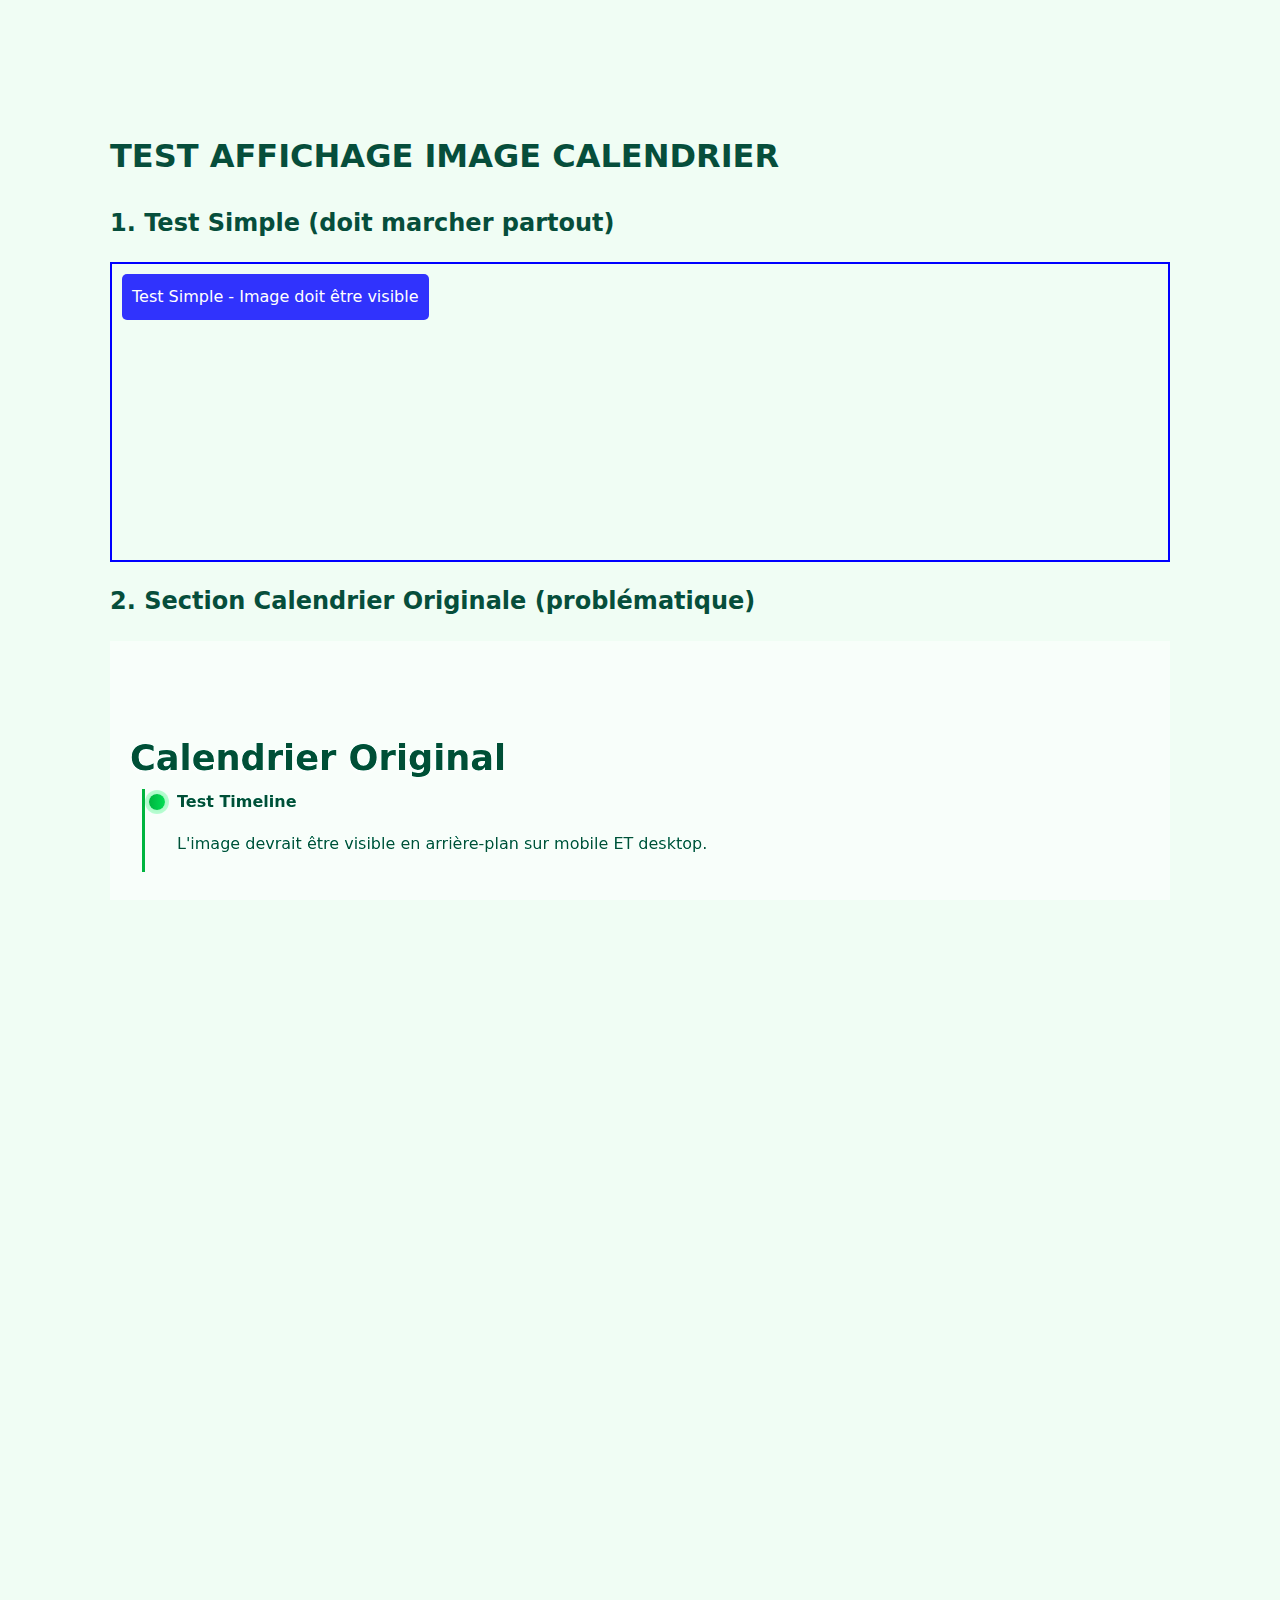
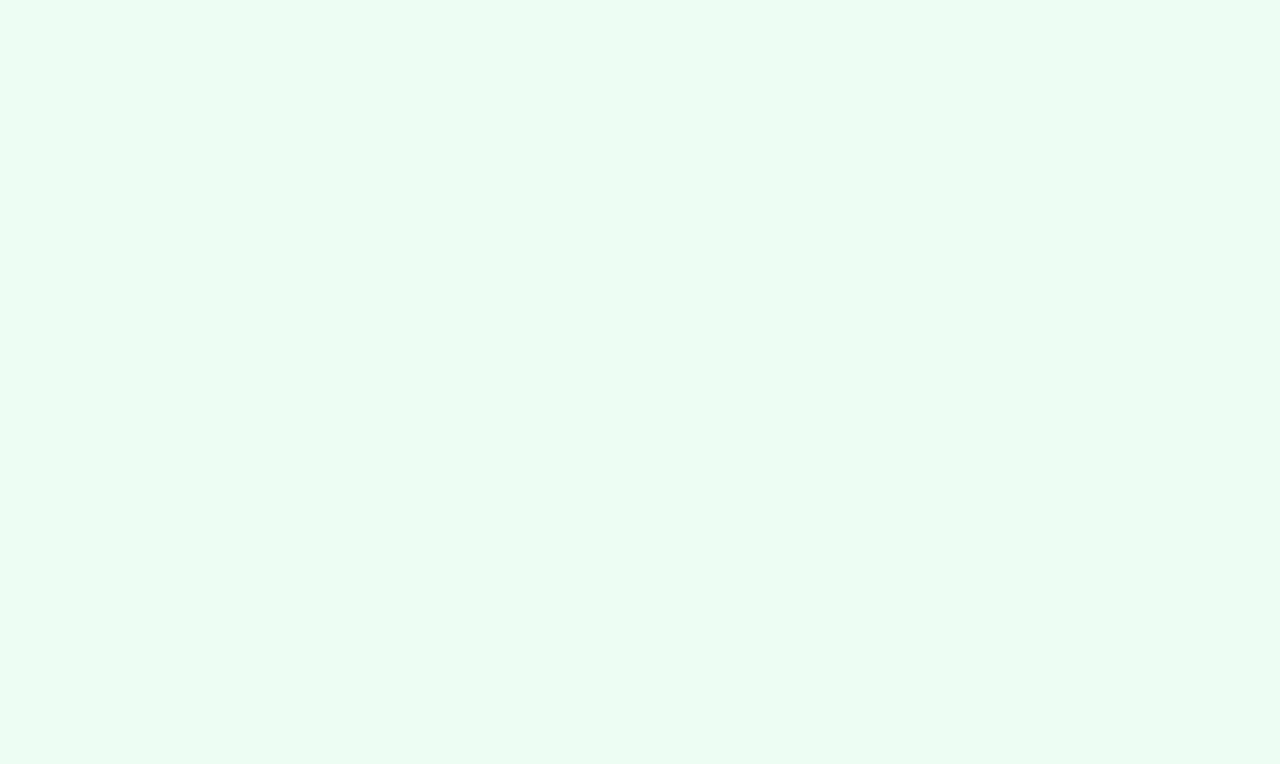
<file: calendrier-test.html>
<!DOCTYPE html>
<html lang="fr">
<head>
    <meta charset="UTF-8">
    <meta name="viewport" content="width=device-width, initial-scale=1.0">
    <title>TEST - Image Calendrier Mobile/Desktop</title>
    <link rel="stylesheet" href="assets/css/style.css">
    <style>
        /* Test d'urgence - force l'affichage */
        #calendrier-test {
            border: 3px solid red !important;
            margin: 20px 0 !important;
        }
        
        /* Test simple */
        .test-simple {
            background: url('https://images.unsplash.com/photo-1611988615248-5d4f0b9ac31e?q=80&w=2070&auto=format&fit=crop&ixlib=rb-4.1.0&ixid=M3wxMjA3fDB8MHxwaG90by1wYWdlfHx8fGVufDB8fHx8fA%3D%3D') center/cover no-repeat;
            min-height: 300px;
            border: 2px solid blue;
            margin: 20px 0;
            position: relative;
        }
        .test-simple::after {
            content: 'Test Simple - Image doit être visible';
            position: absolute;
            top: 10px;
            left: 10px;
            background: rgba(0,0,255,0.8);
            color: white;
            padding: 10px;
            border-radius: 5px;
        }
    </style>
</head>
<body>
    <div class="wrap" style="padding-top: 20px;">
        <h1>TEST AFFICHAGE IMAGE CALENDRIER</h1>
        
        <h2>1. Test Simple (doit marcher partout)</h2>
        <div class="test-simple"></div>
        
        <h2>2. Section Calendrier Originale (problématique)</h2>
        <section id="calendrier" class="section pad-xl">
            <div class="wrap">
                <h2 class="h2">Calendrier Original</h2>
                <div class="timeline">
                    <div class="t-item">
                        <span class="t-dot"></span>
                        <div class="t-content">
                            <h4>Test Timeline</h4>
                            <p>L'image devrait être visible en arrière-plan sur mobile ET desktop.</p>
                        </div>
                    </div>
                </div>
            </div>
        </section>
        
        <h2>3. Version Test Forcée (solution de secours)</h2>
        <section id="calendrier-test" class="section pad-xl calendrier-test-force">
            <div class="wrap">
                <h2 class="h2">Calendrier Test Forcé</h2>
                <div class="timeline">
                    <div class="t-item">
                        <span class="t-dot"></span>
                        <div class="t-content">
                            <h4>Version Forcée</h4>
                            <p>Cette version FORCE l'affichage de l'image avec des règles ultra-spécifiques.</p>
                        </div>
                    </div>
                </div>
            </div>
        </section>

        <h2>Instructions de Test</h2>
        <div style="background: #f0f8f0; padding: 20px; border-radius: 10px; margin: 20px 0;">
            <h3>🔍 Comment tester :</h3>
            <ol>
                <li><strong>Desktop</strong> : Ouvrir dans un navigateur normal (>768px)</li>
                <li><strong>Mobile</strong> : Réduire la largeur du navigateur ou utiliser les outils développeur (≤768px)</li>
                <li><strong>Vérifications</strong> :
                    <ul>
                        <li>✅ Test Simple = Image bleue visible partout</li>
                        <li>✅ Calendrier Original = Image calendrier avec effet gradiant</li>
                        <li>✅ Version Forcée = Image + message rouge "TEST"</li>
                    </ul>
                </li>
            </ol>
            
            <h3>📱 Ce qui était réparé :</h3>
            <ul>
                <li>❌ <strong>PROBLÈME</strong> : <code>.section#calendrier{background:none!important}</code> écrasait TOUT</li>
                <li>✅ <strong>SOLUTION</strong> : Règle supprimée + Media queries renforcées</li>
                <li>✅ <strong>MOBILE</strong> : Image + pseudo-élément de backup + animations</li>
                <li>✅ <strong>DESKTOP</strong> : Image renforcée + propriétés de visibilité</li>
            </ul>
        </div>
    </div>
</body>
</html>
</file>
<file: assets/css/style.css>
/* Reset minimal */
*{box-sizing:border-box}
html,body{height:100%;overflow-x:hidden}
img{max-width:100%;display:block}
a{color:inherit;text-decoration:none}
:root{ --safeTop: 90px; }             /* valeur par défaut */
body{ padding-top: var(--safeTop); }  /* pousse tout le contenu sous le header fixe */
html{ scroll-padding-top: 90px; scroll-behavior: smooth; } /* ancres (#programme, etc.) compensées */

/* Theme variables for a fresh, climate-inspired palette */
:root{
  --bg:#f0fdf4;       /* very light green backdrop */
  --surface:#ecfdf5;  /* card backgrounds */
  --muted:#d1fae5;    /* subtle section backgrounds */
  --text:#064e3b;     /* dark green text */
  --text-dim:#065f46; /* slightly lighter for secondary text */
  --brand:#16a34a;    /* emerald primary */
  --brand-2:#22c55e;  /* lighter emerald */
  --accent:#0ea5e9;   /* fresh blue accent */
  --ring:rgba(14,165,233,.35);
  --shadow:0 10px 30px rgba(0,0,0,.1);
  --radius:14px;
}

body{
  margin:0;
  font-family:Inter,system-ui,-apple-system,Segoe UI,Roboto,Arial,sans-serif;
  color:var(--text);
  background:var(--bg);
  line-height:1.6;
  -webkit-font-smoothing:antialiased;
  width:100%;
  overflow-x:hidden;
}

.wrap{max-width:1100px;margin:0 auto;padding:0 20px;width:100%}
@media (max-width:600px){
  .wrap{padding:0 16px}
}
.wrap-wide{max-width:1400px;margin:0 auto;padding:0 20px}

.h2{font-size:clamp(1.6rem,1.4rem + 1vw,2.4rem);line-height:1.2;margin:0 0 10px}
.lead{color:var(--text-dim);opacity:.95}

.pad-xl{padding:96px 0}
.center{text-align:center}

/* Header */
.site-header{
  position:fixed;
  top:0;left:0;right:0;
  z-index:40;
  background:linear-gradient(45deg, rgba(22, 163, 74, 1), rgba(34, 197, 94, 1), rgba(16, 185, 129, 1));
  background-size:600% 600%;
  animation:headerGradientShift 8s ease-in-out infinite;
  backdrop-filter:blur(12px);
  border-bottom:1px solid rgba(0,0,0,.06);
  min-height:80px;
}
@media (max-width:768px){
  .site-header{
    min-height:70px;
  }
}
@media (max-width:480px){
  .site-header{
    min-height:65px;
  }
}
.site-header .wrap{display:flex;align-items:center;gap:20px;justify-content:space-between;padding:18px 20px;width:100%;max-width:1100px}
.brand{display:flex;align-items:center;gap:10px;color:var(--brand);font-weight:700;letter-spacing:.3px;flex:1;max-width:70%}
/* Logo image sizing - Agrandi */
.logo-img{
  width:100%;
  max-width:600px;
  height:auto;
  display:block;
  mix-blend-mode:multiply;
  filter:drop-shadow(0 2px 8px rgba(0,0,0,0.1));
}
@media (max-width:1024px){
  .logo-img{
    max-width:500px;
  }
}
@media (max-width:768px){
  .logo-img{
    max-width:350px;
  }
}
@media (max-width:480px){
  .logo-img{
    max-width:280px;
  }
}
.brand small,.brand.small{font-size:.95rem}
.nav{display:flex;gap:20px;align-items:center;height:100%}
.nav a{
  color:#ffffff;
  opacity:.9;
  padding:12px 18px;
  border-radius:25px;
  transition:all 0.3s ease;
  position:relative;
  font-size:1rem;
  font-weight:500;
  text-decoration:none;
}
.nav a:hover{
  opacity:1;
  background:rgba(255,255,255,0.2);
  transform:translateY(-2px);
  box-shadow:0 4px 12px rgba(22,163,74,0.2);
}
.btn{
  display:inline-flex;
  align-items:center;
  justify-content:center;
  padding:12px 18px;
  border-radius:999px;
  border:1px solid rgba(0,0,0,.14);
  transition:.2s;
  background:transparent;
  color:var(--text);
}
.btn:hover{transform:translateY(-1px);border-color:rgba(0,0,0,.28)}
.btn-apply{background:linear-gradient(90deg,var(--brand),var(--brand-2));border:none;color:#fff}
.btn-primary{background:linear-gradient(90deg,var(--brand),var(--brand-2));border:none;color:#fff;font-weight:700}
.btn-ghost{background:#ffffff;color:var(--text);border:2px solid #ffffff}
/* Menu hamburger simple et élégant */
.menu-toggle{
  display:none;
  flex-direction:column;
  gap:4px;
  background:rgba(255,255,255,0.2);
  border:1px solid rgba(255,255,255,0.3);
  border-radius:8px;
  cursor:pointer;
  padding:10px;
  transition:all 0.3s ease;
  width:44px;
  height:44px;
  justify-content:center;
  align-items:center;
}

.menu-toggle:hover {
  background:rgba(255,255,255,0.3);
  border-color:rgba(255,255,255,0.5);
}

.menu-toggle span{
  width:20px;
  height:2px;
  background:#ffffff;
  display:block;
  border-radius:1px;
  transition:all 0.3s ease;
}

/* Animation active - transformation en X */
.menu-toggle.active span:nth-child(1){
  transform:rotate(45deg) translate(5px, 5px);
}

.menu-toggle.active span:nth-child(2){
  opacity:0;
}

.menu-toggle.active span:nth-child(3){
  transform:rotate(-45deg) translate(5px, -5px);
}
/* Menu latéral simple et élégant */
@media (max-width:900px){
  .nav{
    position:fixed;
    top:0;
    right:-100%;
    width:280px;
    height:100vh;
    background:rgba(22,163,74,0.95);
    backdrop-filter:blur(10px);
    flex-direction:column;
    align-items:center;
    justify-content:flex-start;
    gap:15px;
    padding:80px 20px 20px;
    transition:right 0.3s ease;
    box-shadow:-5px 0 20px rgba(0,0,0,0.2);
    z-index:50;
    overflow-y:auto;
  }
  
  .nav.open{
    right:0;
  }
  
  .nav a{
    font-size:1rem;
    font-weight:500;
    padding:12px 20px;
    border-radius:8px;
    width:100%;
    max-width:200px;
    text-align:center;
    background:rgba(255,255,255,0.1);
    border:1px solid rgba(255,255,255,0.2);
    color:#ffffff;
    text-decoration:none;
    transition:all 0.3s ease;
  }
  
  .nav a:hover{
    background:rgba(255,255,255,0.2);
    border-color:rgba(255,255,255,0.4);
    transform:translateY(-2px);
  }
  
  /* Bouton Postuler spécial */
  .nav a.btn-apply {
    background:rgba(255,255,255,0.2);
    border:2px solid rgba(255,255,255,0.3);
    font-weight:600;
  }
  
  .nav a.btn-apply:hover {
    background:rgba(255,255,255,0.3);
    border-color:rgba(255,255,255,0.5);
  }
  
  .menu-toggle{
    display:flex;
    z-index:51;
  }
}

/* Overlay simple du menu */
.menu-overlay {
  position: fixed;
  top: 0;
  left: 0;
  width: 100%;
  height: 100%;
  background: rgba(0, 0, 0, 0.5);
  z-index: 45;
  opacity: 0;
  visibility: hidden;
  transition: all 0.3s ease;
}

/* Optimisations mobile */
@media (max-width: 768px) {
  .menu-toggle {
    width: 40px;
    height: 40px;
    padding: 8px;
  }
  
  .menu-toggle span {
    width: 18px;
    height: 2px;
  }
  
  .nav {
    width: 260px;
    padding: 70px 15px 15px;
  }
  
  .nav a {
    padding: 14px 18px;
    font-size: 0.95rem;
    min-height: 48px;
    display: flex;
    align-items: center;
    justify-content: center;
  }
}

/* Très petits écrans */
@media (max-width: 480px) {
  .menu-toggle {
    width: 36px;
    height: 36px;
    padding: 6px;
  }
  
  .menu-toggle span {
    width: 16px;
    height: 2px;
  }
  
  .nav {
    width: 240px;
    padding: 60px 12px 12px;
  }
  
  .nav a {
    padding: 12px 16px;
    font-size: 0.9rem;
    min-height: 44px;
  }
}

/* Preloader */
#preloader{
  position:fixed;
  inset:0;
  background:var(--bg);
  display:flex;
  flex-direction:column;
  align-items:center;
  justify-content:center;
  color:var(--text-dim);
  z-index:100;
  transition:opacity .5s ease;
  gap:12px;
}
#preloader .spinner{
  width:38px;height:38px;border-radius:999px;
  border:3px solid rgba(0,0,0,.15);
  border-top-color:var(--brand-2);
  animation:spin 1s linear infinite;
}


/* Hero */
.hero{
  position:relative;
  min-height:100svh;
  display:flex;
  align-items:flex-end;
  color:var(--text);
  width:100%;
  overflow:hidden;
}
.hero-bg{position:absolute;inset:0;overflow:hidden}
.hero-gradient{
  position:absolute;inset:0;
  background:
    radial-gradient(1200px 400px at 70% 90%,rgba(34,197,94,.15),transparent),
    linear-gradient(to top,rgba(255,255,255,.9),rgba(255,255,255,.3) 40%,transparent 60%);
  z-index:3;
}
.hero-content{
  position:relative;
  padding-top:20px;
  padding-bottom:14vh;
  z-index:10;
  text-shadow:0 2px 8px rgba(0,0,0,0.1);
  width:100%;
  max-width:100%;
}

.headline{
  font-size:clamp(2.5rem,2rem + 3vw,5rem);
  line-height:1.05;
  margin:0 0 14px;
  color:#ffffff;
  font-weight:800;
  text-shadow:0 3px 12px rgba(0,0,0,0.5);
  opacity:0;
}
.climat-highlight{
  background:linear-gradient(135deg, #4ade80, #22c55e, #16a34a);
  -webkit-background-clip:text;
  background-clip:text;
  color:transparent;
  font-weight:800;
  filter:drop-shadow(0 0 12px rgba(74,222,128,0.6));
  text-shadow:0 0 20px rgba(74,222,128,0.8);
}
.accent{background:linear-gradient(90deg,#a7f3d0,#22c55e,#a7f3d0);-webkit-background-clip:text;background-clip:text;color:transparent}
.subhead{
  max-width:min(720px, 95vw);
  color:#ffffff;
  opacity:0.95;
  margin:0 0 20px;
  font-size:1.3rem;
  font-weight:500;
  text-shadow:0 3px 10px rgba(0,0,0,0.4);
  background:rgba(22,163,74,0.2);
  padding:12px 20px;
  border-radius:25px;
  backdrop-filter:blur(8px);
  width:100%;
  box-sizing:border-box;
}
.hero-taglines{
  list-style:none;
  padding:0;
  margin:0 0 25px;
  display:grid;
  gap:8px;
  max-width:700px;
}
.hero-taglines li{
  color:#ffffff;
  font-weight:700;
  font-size:1.1rem;
  text-align:left;
  padding:8px 0 8px 15px;
  text-shadow:0 2px 8px rgba(0,0,0,0.6), 0 1px 3px rgba(0,0,0,0.4);
  position:relative;
  transition:all 0.3s ease;
  text-indent:-15px;
}
.hero-taglines li::before{
  content:'▶';
  color:#4ade80;
  font-size:0.9rem;
  text-shadow:0 0 12px rgba(74,222,128,0.8), 0 0 6px rgba(74,222,128,0.6);
  filter:drop-shadow(0 0 4px rgba(74,222,128,0.8));
  display:inline-block;
  width:9px;
  margin-right:4px;
}
.hero-taglines li:nth-child(1){
  color:#4ade80;
  font-weight:800;
  text-shadow:0 0 20px rgba(74,222,128,0.7), 0 2px 8px rgba(0,0,0,0.6);
  filter:drop-shadow(0 0 8px rgba(74,222,128,0.5));
}
.hero-taglines li:nth-child(2){
  color:#4ade80;
  font-weight:800;
  text-shadow:0 0 20px rgba(74,222,128,0.7), 0 2px 8px rgba(0,0,0,0.6);
  filter:drop-shadow(0 0 8px rgba(74,222,128,0.5));
}
.hero-taglines li:nth-child(3){
  color:#6ee7b7;
  font-weight:700;
  text-shadow:0 0 16px rgba(110,231,183,0.6), 0 2px 6px rgba(0,0,0,0.5);
}
.hero-taglines li:nth-child(4){
  color:#6ee7b7;
  font-weight:700;
  text-shadow:0 0 16px rgba(110,231,183,0.6), 0 2px 6px rgba(0,0,0,0.5);
}
@media (max-width:600px){
  .hero-taglines li{
    font-size:1rem;
    padding:6px 0 6px 12px;
    text-indent:-12px;
    line-height:1.4;
  }
  .hero-taglines li::before{
    width:8px;
    margin-right:4px;
    font-size:0.8rem;
  }
}
.badges{display:flex;align-items:center;gap:10px;color:#166534;margin-top:18px;flex-wrap:wrap}
.badge{padding:6px 10px;border-radius:999px;background:rgba(240,253,244,.9);border:1px solid rgba(0,0,0,.1);font-size:.9rem;color:var(--text)}
.badges .dot{width:6px;height:6px;border-radius:999px;background:var(--brand-2);display:inline-block;margin-inline:6px}
.hero .swiper{height:100%}
.hero .swiper-slide{
  position:relative;
  min-height:100vh;
  background-size:cover;
  background-position:center;
  background-repeat:no-repeat;
}

/* Individual slide backgrounds */
.hero-slide-1{
  background-image:linear-gradient(rgba(0,0,0,0.4), rgba(0,0,0,0.3)), url('https://images.unsplash.com/photo-1716198712433-b75ef618b8ba?q=80&w=1920&auto=format&fit=crop');
}
.hero-slide-2{
  background-image:linear-gradient(rgba(0,0,0,0.4), rgba(0,0,0,0.3)), url('https://images.unsplash.com/photo-1731419223715-aec6664f9011?q=80&w=1170&auto=format&fit=crop');
}
.hero-slide-3{
  background-image:linear-gradient(rgba(0,0,0,0.4), rgba(0,0,0,0.3)), url('https://images.unsplash.com/photo-1650668013755-9434dfd0f067?q=80&w=1920&auto=format&fit=crop');
}
.hero-slide-4{
  background-image:linear-gradient(rgba(0,0,0,0.4), rgba(0,0,0,0.3)), url('https://images.unsplash.com/photo-1740741705816-d8c2f1fe607f?q=80&w=1942&auto=format&fit=crop');
}
.hero-slide-5{
  background-image:linear-gradient(rgba(0,0,0,0.4), rgba(0,0,0,0.3)), url('https://images.unsplash.com/photo-1605577885206-2a82095ba9ca?q=80&w=1171&auto=format&fit=crop');
}
.swiper-pagination-bullet{background:rgba(0,0,0,.4)}
.swiper-pagination-bullet-active{background:var(--brand-2)}
.scroll-hint{position:absolute;bottom:18px;left:50%;transform:translateX(-50%);opacity:.7;color:var(--text)}
.scroll-hint:hover{opacity:1}

/* Sections */
.section{background:linear-gradient(180deg,rgba(255,255,255,.02),transparent);width:100%;overflow:hidden}
/* Removed conflicting rule - background now handled by media queries below */

/* Programme & Vision Section with Background */
#programme{
  position:relative;
}
#programme::before{
  content:'';
  position:absolute;
  bottom:20px;
  left:20px;
  width:min(200px, 25vw);
  height:min(200px, 25vw);
  background-image:
    radial-gradient(circle, rgba(255,255,255,0.1) 0%, rgba(255,255,255,0.8) 70%, rgba(255,255,255,0.95) 100%),
    url('https://images.unsplash.com/photo-1725811641344-9bca74828fc0?q=80&w=1170&auto=format&fit=crop');
  background-size:cover;
  background-position:center;
  border-radius:50%;
  z-index:1;
  opacity:0.6;
}
/* Style mobile impressionnant pour l'image circulaire */
@media (max-width:768px){
  #programme{
    position:relative;
    overflow:visible;
  }
  #programme .h2{
    display:flex;
    align-items:center;
    justify-content:space-between;
    gap:15px;
    position:relative;
  }
  #programme .h2::after{
    content:'';
    width:60px;
    height:60px;
    background:
      url('https://images.unsplash.com/photo-1725811641344-9bca74828fc0?q=80&w=1170&auto=format&fit=crop');
    background-size:cover;
    background-position:center;
    border-radius:50%;
    flex-shrink:0;
    box-shadow:
      0 8px 32px rgba(22,163,74,0.25),
      0 4px 16px rgba(0,0,0,0.15),
      0 0 0 3px rgba(255,255,255,0.9),
      0 0 0 5px rgba(22,163,74,0.3);
    position:relative;
    z-index:10;
    animation:float 3s ease-in-out infinite;
    filter:brightness(1.1) contrast(1.1) saturate(1.2);
  }
  #programme .h2::before{
    content:'';
    position:absolute;
    right:-5px;
    top:50%;
    transform:translateY(-50%);
    width:70px;
    height:70px;
    background:linear-gradient(135deg, rgba(34,197,94,0.1), rgba(22,163,74,0.05));
    border-radius:50%;
    z-index:5;
    filter:blur(8px);
  }
  #programme::before{
    display:none;
  }
}
@keyframes float{
  0%, 100%{
    transform:translateY(0px) scale(1);
    box-shadow:
      0 8px 32px rgba(22,163,74,0.25),
      0 4px 16px rgba(0,0,0,0.15),
      0 0 0 3px rgba(255,255,255,0.9),
      0 0 0 5px rgba(22,163,74,0.3);
  }
  50%{
    transform:translateY(-5px) scale(1.05);
    box-shadow:
      0 12px 40px rgba(22,163,74,0.35),
      0 6px 20px rgba(0,0,0,0.2),
      0 0 0 3px rgba(255,255,255,1),
      0 0 0 6px rgba(22,163,74,0.4);
  }
}
#programme .wrap{
  position:relative;
  z-index:2;
}
/* Domaines Section with Background */
#domaines{
  position:relative;
}
#domaines::before{
  content:'';
  position:absolute;
  bottom:20px;
  left:20px;
  width:min(180px, 23vw);
  height:min(180px, 23vw);
  background-image:
    radial-gradient(circle, rgba(255,255,255,0.1) 0%, rgba(255,255,255,0.8) 70%),
    url('https://images.unsplash.com/photo-1557487307-8dc8ec048eb8?q=80&w=687&auto=format&fit=crop');
  background-size:cover;
  background-position:center;
  border-radius:50%;
  z-index:1;
  opacity:0.6;
}
#domaines::after{
  content:'';
  position:absolute;
  top:0;
  right:0;
  width:100%;
  height:100%;
  background-image:
    linear-gradient(rgba(255,255,255,0.9), rgba(255,255,255,0.85)),
    url('https://images.unsplash.com/photo-1531346935069-0dc792d79d54?q=80&w=687&auto=format&fit=crop');
  background-size:cover;
  background-position:right center;
  z-index:0;
}

#domaines .wrap{
  position:relative;
  z-index:2;
}

.section-muted{background:linear-gradient(180deg,rgba(209,250,229,.3),rgba(255,255,255,.02))}

.grid-2{display:grid;grid-template-columns:1.1fr .9fr;gap:40px;align-items:center}
@media (max-width:900px){
  .grid-2{grid-template-columns:1fr}
  #programme .text-col{
    position:relative;
    z-index:15;
  }
}
.grid-3{
  display:grid;
  grid-template-columns:repeat(3,1fr);
  gap:40px;
  perspective:1500px;
  perspective-origin:center center;
  position:relative;
  padding:60px 20px;
}
.grid-3::before{
  content:'';
  position:absolute;
  inset:-40px;
  background:
    repeating-conic-gradient(from 0deg at 50% 50%, 
      transparent 0deg 1deg, 
      rgba(34,197,94,0.03) 1deg 2deg,
      transparent 2deg 10deg),
    radial-gradient(circle at 30% 20%, rgba(22,163,74,0.05) 0%, transparent 50%),
    radial-gradient(circle at 70% 80%, rgba(16,185,129,0.05) 0%, transparent 50%);
  border-radius:30px;
  opacity:0;
  transition:all 0.8s ease;
  pointer-events:none;
}
.grid-3:hover::before{
  opacity:1;
  transform:scale(1.02);
}
.grid-3::after{
  content:'';
  position:absolute;
  inset:0;
  background:linear-gradient(
    45deg,
    transparent 0%,
    rgba(255,255,255,0.1) 25%,
    transparent 50%,
    rgba(34,197,94,0.05) 75%,
    transparent 100%
  );
  background-size:200% 200%;
  animation:environmentScan 4s linear infinite;
  pointer-events:none;
  opacity:0;
  transition:opacity 0.5s ease;
}
.grid-3:hover::after{
  opacity:1;
}

@keyframes environmentScan{
  0%{background-position:0% 0%}
  25%{background-position:100% 0%}
  50%{background-position:100% 100%}
  75%{background-position:0% 100%}
  100%{background-position:0% 0%}
}
@media (max-width:900px){.grid-3{grid-template-columns:1fr}}
/* Section Avantages avec effet cascade */
#avantages{
  position:relative;
  background:linear-gradient(135deg, 
    rgba(16,185,129,0.08) 0%, 
    rgba(34,197,94,0.12) 25%,
    rgba(59,130,246,0.1) 50%,
    rgba(139,69,19,0.08) 75%,
    rgba(34,197,94,0.1) 100%);
  background-size:300% 300%;
  animation:cascadeFlow 8s ease-in-out infinite;
  overflow:hidden;
}
#avantages::before{
  content:'';
  position:absolute;
  top:-50%;
  left:-50%;
  width:200%;
  height:200%;
  background:
    radial-gradient(circle at 20% 30%, rgba(34,197,94,0.06) 0%, transparent 40%),
    radial-gradient(circle at 80% 70%, rgba(59,130,246,0.04) 0%, transparent 40%);
  animation:bubbleFloat 12s ease-in-out infinite;
  pointer-events:none;
}

@keyframes cascadeFlow{
  0%, 100%{background-position:0% 50%}
  25%{background-position:50% 0%}
  50%{background-position:100% 50%}
  75%{background-position:50% 100%}
}

@keyframes bubbleFloat{
  0%, 100%{transform:rotate(0deg) scale(1)}
  33%{transform:rotate(120deg) scale(1.1)}
  66%{transform:rotate(240deg) scale(0.9)}
}

.grid-4{
  display:grid;
  grid-template-columns:repeat(4,1fr);
  gap:25px;
  position:relative;
  z-index:2;
}
@media (max-width:1000px){.grid-4{grid-template-columns:repeat(2,1fr)}}
@media (max-width:600px){.grid-4{grid-template-columns:1fr}}

.list-check{list-style:none;padding:0;margin:16px 0 0}
.list-check li{padding-left:28px;position:relative;margin:10px 0}
.list-check li::before{
  content:"";
  position:absolute;
  left:0;top:.45em;
  width:16px;height:16px;border-radius:4px;
  background:linear-gradient(90deg,var(--brand),var(--brand-2));
}

/* Parallax media */
.media-col{position:relative;min-height:520px;border-radius:var(--radius);overflow:hidden;box-shadow:var(--shadow)}
.media-col::before{
  content:"";
  position:absolute;inset:-30px;
  background:var(--img) center/cover no-repeat;
  transform:translateZ(0);
  will-change:transform;
  filter:contrast(1.05) saturate(1.1) brightness(.75);
}
.float-card{
  position:absolute;
  bottom:18px;left:18px;
  background:rgba(255,255,255,.7);
  border:1px solid rgba(0,0,0,.1);
  backdrop-filter:blur(8px);
  border-radius:12px;
  padding:14px 16px;
  color:var(--text);
  box-shadow:var(--shadow);
}

/* Cards avec effet 3D professionnel */
.card{
  background:linear-gradient(145deg, rgba(255,255,255,0.9), rgba(240,253,244,0.85));
  border:1px solid rgba(22,163,74,0.1);
  border-radius:20px;
  padding:28px;
  box-shadow:0 8px 32px rgba(22,163,74,0.1), 0 2px 8px rgba(0,0,0,0.05);
  position:relative;
  transform-style:preserve-3d;
  transition:all 0.5s cubic-bezier(0.25, 0.8, 0.25, 1);
  cursor:pointer;
  overflow:hidden;
}
.card::before{
  content:'';
  position:absolute;
  top:0;left:0;right:0;
  height:4px;
  background:linear-gradient(90deg, var(--brand), var(--brand-2), var(--accent));
  transform:scaleX(0);
  transform-origin:left;
  transition:transform 0.4s ease;
}
.card::after{
  content:'';
  position:absolute;
  top:-50%;left:-50%;
  width:200%;height:200%;
  background:radial-gradient(circle, rgba(34,197,94,0.05) 0%, transparent 60%);
  transform:scale(0);
  transition:transform 0.6s ease;
  pointer-events:none;
}
.card:hover{
  transform:translateY(-20px) rotateX(15deg) rotateY(-5deg) scale(1.02);
  box-shadow:
    0 35px 60px rgba(22,163,74,0.25),
    0 15px 30px rgba(0,0,0,0.1),
    0 5px 15px rgba(34,197,94,0.1);
  border-color:var(--brand);
}
.card:hover::before{
  transform:scaleX(1);
}
.card:hover::after{
  transform:scale(1);
}

.card .icon{
  width:64px;height:64px;
  border-radius:16px;
  display:grid;place-items:center;
  background:linear-gradient(135deg, var(--brand), var(--brand-2));
  color:#ffffff;
  margin-bottom:20px;
  position:relative;
  transition:all 0.4s cubic-bezier(0.25, 0.8, 0.25, 1);
  box-shadow:0 6px 20px rgba(22,163,74,0.2);
}
.card .icon svg{
  transition:all 0.3s ease;
  filter:drop-shadow(0 2px 4px rgba(0,0,0,0.1));
}
.card:hover .icon{
  transform:translateZ(30px) scale(1.15) rotate(-8deg);
  background:linear-gradient(135deg, var(--accent), var(--brand));
  box-shadow:0 12px 35px rgba(22,163,74,0.4);
}
.card:hover .icon svg{
  transform:scale(1.2) rotate(8deg);
}
.card h3{
  color:var(--brand);
  font-weight:700;
  margin:16px 0 12px;
  font-size:1.3rem;
  transition:all 0.3s ease;
  position:relative;
}
.card:hover h3{
  transform:translateZ(15px) translateY(-3px);
  color:var(--brand);
  text-shadow:0 2px 8px rgba(22,163,74,0.2);
}
.card p{
  transition:all 0.3s ease;
  position:relative;
}
.card:hover p{
  transform:translateZ(10px);
  color:var(--text-dim);
}"}

/* Benefits avec effet cascade */
.benefit{
  background:linear-gradient(145deg, rgba(255,255,255,0.95), rgba(240,253,244,0.9));
  border:2px solid rgba(22,163,74,0.2);
  border-radius:20px;
  padding:24px;
  box-shadow:0 6px 25px rgba(22,163,74,0.15);
  position:relative;
  transform:translateY(0) scale(1);
  transition:all 0.6s cubic-bezier(0.34, 1.56, 0.64, 1);
  overflow:hidden;
  backdrop-filter:blur(8px);
}
/* Design mobile immersif pour les avantages */
@media (max-width:768px){
  #avantages{
    padding:80px 0;
    background:
      radial-gradient(circle at 20% 30%, rgba(34,197,94,0.08) 0%, transparent 50%),
      radial-gradient(circle at 80% 70%, rgba(16,185,129,0.06) 0%, transparent 50%),
      linear-gradient(135deg, rgba(22,163,74,0.03), rgba(34,197,94,0.05));
    position:relative;
    overflow:hidden;
  }
  #avantages::before{
    animation:mobileFlow 6s ease-in-out infinite;
  }
  .grid-4{
    display:flex;
    flex-direction:column;
    gap:20px;
    padding:0 20px;
  }
  .benefit{
    background:linear-gradient(135deg, 
      rgba(255,255,255,0.98) 0%,
      rgba(240,253,244,0.95) 100%);
    border:3px solid transparent;
    background-clip:padding-box;
    border-radius:24px;
    padding:28px 24px;
    margin:0;
    box-shadow:
      0 10px 40px rgba(22,163,74,0.12),
      0 4px 20px rgba(0,0,0,0.08),
      inset 0 1px 0 rgba(255,255,255,0.9);
    position:relative;
    backdrop-filter:blur(12px);
    transform:translateY(20px) scale(0.95);
    opacity:0;
    animation:mobileSlideIn 0.8s cubic-bezier(0.25, 0.8, 0.25, 1) forwards;
  }
  .benefit::before{
    content:'';
    position:absolute;
    inset:0;
    background:linear-gradient(135deg, var(--brand), var(--brand-2));
    border-radius:24px;
    padding:3px;
    mask:linear-gradient(#fff 0 0) content-box, linear-gradient(#fff 0 0);
    -webkit-mask-composite:xor;
    mask-composite:exclude;
    z-index:0;
  }
  .benefit::after{
    content:'';
    position:absolute;
    top:-50%;
    left:-50%;
    width:200%;
    height:200%;
    background:linear-gradient(45deg, transparent, rgba(34,197,94,0.1), transparent);
    transform:rotate(45deg);
    opacity:0;
    transition:all 0.6s ease;
  }
  .benefit:nth-child(1){
    animation-delay:0.1s;
  }
  .benefit:nth-child(2){
    animation-delay:0.3s;
  }
  .benefit:nth-child(3){
    animation-delay:0.5s;
  }
  .benefit:nth-child(4){
    animation-delay:0.7s;
  }
  .benefit:hover::after{
    opacity:1;
    transform:rotate(45deg) scale(1.1);
  }
  .benefit h4{
    font-size:1.3rem;
    font-weight:800;
    color:var(--brand);
    margin:0 0 12px;
    position:relative;
    z-index:2;
    text-shadow:0 1px 3px rgba(22,163,74,0.1);
  }
  .benefit p{
    font-size:1rem;
    line-height:1.6;
    color:var(--text);
    margin:0;
    position:relative;
    z-index:2;
    opacity:0.9;
  }
}
.benefit::before{
  content:'';
  position:absolute;
  top:-100%;
  left:0;
  width:100%;
  height:100%;
  background:linear-gradient(180deg, rgba(34,197,94,0.1), transparent);
  transition:all 0.8s ease;
}
.benefit:nth-child(1){
  animation:cascadeDelay1 2s ease-out forwards;
}
.benefit:nth-child(2){
  animation:cascadeDelay2 2s ease-out forwards;
  animation-delay:0.2s;
}
.benefit:nth-child(3){
  animation:cascadeDelay3 2s ease-out forwards;
  animation-delay:0.4s;
}
.benefit:nth-child(4){
  animation:cascadeDelay4 2s ease-out forwards;
  animation-delay:0.6s;
}
.benefit:hover{
  transform:translateY(-12px) scale(1.05);
  box-shadow:0 20px 40px rgba(22,163,74,0.2);
  border-color:var(--brand);
}
.benefit:hover::before{
  top:0;
  background:linear-gradient(180deg, rgba(34,197,94,0.15), rgba(16,185,129,0.1));
}

@keyframes cascadeDelay1{
  0%{transform:translateY(40px) rotateX(45deg) scale(0.8); opacity:0}
  100%{transform:translateY(0) rotateX(0deg) scale(1); opacity:1}
}
@keyframes cascadeDelay2{
  0%{transform:translateY(40px) rotateX(45deg) scale(0.8); opacity:0}
  100%{transform:translateY(0) rotateX(0deg) scale(1); opacity:1}
}
@keyframes cascadeDelay3{
  0%{transform:translateY(40px) rotateX(45deg) scale(0.8); opacity:0}
  100%{transform:translateY(0) rotateX(0deg) scale(1); opacity:1}
}
@keyframes cascadeDelay4{
  0%{transform:translateY(40px) rotateX(45deg) scale(0.8); opacity:0}
  100%{transform:translateY(0) rotateX(0deg) scale(1); opacity:1}
}

/* Titres de sections */
.section-title{
  text-align:center;
  margin-bottom:60px;
  position:relative;
  color:var(--text);
  font-weight:800;
}
.section-title::after{
  content:'';
  position:absolute;
  bottom:-15px;
  left:50%;
  transform:translateX(-50%);
  width:80px;
  height:4px;
  background:linear-gradient(90deg, var(--brand), var(--brand-2));
  border-radius:2px;
  box-shadow:0 2px 8px rgba(22,163,74,0.3);
}
@media (max-width:768px){
  .section-title{
    font-size:1.8rem;
    margin-bottom:40px;
    text-align:center;
  }
  .section-title::after{
    width:60px;
    height:3px;
    bottom:-12px;
  }
}
/* Animations mobiles immersives */
@keyframes mobileSlideIn{
  0%{
    transform:translateY(30px) scale(0.9);
    opacity:0;
    filter:blur(4px);
  }
  60%{
    transform:translateY(-5px) scale(1.02);
    opacity:0.8;
    filter:blur(1px);
  }
  100%{
    transform:translateY(0) scale(1);
    opacity:1;
    filter:blur(0);
  }
}
@keyframes mobileFlow{
  0%, 100%{background-position:0% 50%}
  33%{background-position:100% 25%}
  66%{background-position:50% 75%}
}
@keyframes dotGlowWhite{
  0%{
    box-shadow:
      0 0 0 4px rgba(255,255,255,0.5),
      0 0 16px rgba(255,255,255,0.6),
      0 4px 12px rgba(0,0,0,0.2);
  }
  100%{
    box-shadow:
      0 0 0 6px rgba(255,255,255,0.8),
      0 0 24px rgba(255,255,255,1),
      0 6px 16px rgba(0,0,0,0.3);
  }
}"}

/* Calendar Section - SOLUTION ROBUSTE MOBILE avec image calendrier FORCÉE */
@media (max-width: 768px) {
  #calendrier.section {
    position: relative !important;
    visibility: visible !important;
    opacity: 1 !important;
    display: block !important;
    min-height: 600px !important;
    background: 
      linear-gradient(135deg, rgba(255, 255, 255, 0.75), rgba(248, 250, 252, 0.7), rgba(255, 255, 255, 0.75)),
      url('https://images.unsplash.com/photo-1611988615248-5d4f0b9ac31e?q=80&w=2070&auto=format&fit=crop&ixlib=rb-4.1.0&ixid=M3wxMjA3fDB8MHxwaG90by1wYWdlfHx8fGVufDB8fHx8fA%3D%3D') !important;
    background-size: cover !important;
    background-position: center center !important;
    background-repeat: no-repeat !important;
    background-attachment: scroll !important;
    background-blend-mode: soft-light !important;
    background-color: transparent !important;
    filter: contrast(1.1) brightness(1.05) saturate(1.2) !important;
    box-shadow: inset 0 0 100px rgba(34,197,94,0.1) !important;
    z-index: 1 !important;
  }
  
  /* FORCE l'affichage avec un pseudo-élément de backup */
  #calendrier.section::before {
    content: '' !important;
    position: absolute !important;
    inset: 0 !important;
    background-image: url('https://images.unsplash.com/photo-1611988615248-5d4f0b9ac31e?q=80&w=2070&auto=format&fit=crop&ixlib=rb-4.1.0&ixid=M3wxMjA3fDB8MHxwaG90by1wYWdlfHx8fGVufDB8fHx8fA%3D%3D') !important;
    background-size: cover !important;
    background-position: center !important;
    background-repeat: no-repeat !important;
    opacity: 0.3 !important;
    z-index: 0 !important;
    pointer-events: none !important;
  }
  
  #calendrier h2 {
    position: relative !important;
    z-index: 10 !important;
    color: var(--text) !important;
    opacity: 1 !important;
    visibility: visible !important;
    text-shadow: 0 2px 8px rgba(255, 255, 255, 0.9), 0 1px 3px rgba(34,197,94,0.8) !important;
    background: rgba(255,255,255,0.95) !important;
    padding: 15px 20px !important;
    border-radius: 12px !important;
    backdrop-filter: blur(12px) !important;
    box-shadow: 0 8px 32px rgba(34,197,94,0.15) !important;
    margin-bottom: 30px !important;
  }
  
  #calendrier .timeline {
    position: relative !important;
    z-index: 10 !important;
    background: rgba(255, 255, 255, 0.95) !important;
    padding: 25px !important;
    border-radius: 20px !important;
    backdrop-filter: blur(15px) !important;
    box-shadow: 0 12px 40px rgba(0, 0, 0, 0.1), 0 4px 16px rgba(34,197,94,0.15) !important;
    border: 2px solid rgba(34,197,94,0.2) !important;
    opacity: 1 !important;
    visibility: visible !important;
  }
  
  /* Animation d'apparition mobile */
  #calendrier.section {
    animation: mobileCalendarReveal 1.2s ease-out !important;
  }
}

/* Calendar Section - SOLUTION ROBUSTE DESKTOP avec image calendrier RENFORCÉE */
@media (min-width: 769px) {
  #calendrier.section {
    position: relative !important;
    visibility: visible !important;
    opacity: 1 !important;
    display: block !important;
    min-height: 500px !important;
    background: 
      linear-gradient(rgba(255, 255, 255, 0.5), rgba(255, 255, 255, 0.5)),
      url('https://images.unsplash.com/photo-1611988615248-5d4f0b9ac31e?q=80&w=2070&auto=format&fit=crop&ixlib=rb-4.1.0&ixid=M3wxMjA3fDB8MHxwaG90by1wYWdlfHx8fGVufDB8fHx8fA%3D%3D') !important;
    background-size: cover !important;
    background-position: center center !important;
    background-repeat: no-repeat !important;
    background-attachment: scroll !important;
    background-color: transparent !important;
    filter: contrast(1.1) brightness(1.05) saturate(1.15) !important;
    z-index: 1 !important;
  }
  
  #calendrier h2 {
    position: relative !important;
    z-index: 10 !important;
    opacity: 1 !important;
    visibility: visible !important;
    text-shadow: 0 2px 6px rgba(255, 255, 255, 0.8) !important;
  }
  
  #calendrier .timeline {
    position: relative !important;
    z-index: 10 !important;
    opacity: 1 !important;
    visibility: visible !important;
  }
}

/* Timeline */
.timeline{
  border-left:3px solid var(--brand);
  margin-left:12px;
  padding-left:20px;
  display:grid;
  gap:28px;
}
.t-item{position:relative}
.t-dot{
  position:absolute;
  left:-16px;top:.3em;
  width:16px;height:16px;
  border-radius:999px;
  background:linear-gradient(90deg,var(--brand),var(--brand-2));
  box-shadow:0 0 0 4px rgba(34,197,94,.25), 0 0 12px rgba(34,197,94,0.4);
}
.t-content{
  margin-left:12px;
}
.t-content h4{margin:0 0 6px}

/* Form */
.section-form{background:linear-gradient(180deg,rgba(34,197,94,.07),rgba(209,250,229,.06))}
.form-card{
  background:var(--surface);
  border:1px solid rgba(0,0,0,.08);
  padding:22px;
  border-radius:16px;
  box-shadow:var(--shadow);
}
.form-grid{display:grid;grid-template-columns:repeat(2,1fr);gap:16px;margin:16px 0}
@media (max-width:700px){.form-grid{grid-template-columns:1fr}}
label{display:grid;gap:6px;color:var(--text-dim);font-size:.95rem}
/* Styles uniformes pour inputs SAUF checkbox */
input:not([type="checkbox"]),select,textarea{
  background:var(--bg);
  border:1px solid rgba(0,0,0,.12);
  color:var(--text);
  border-radius:12px;
  padding:14px 16px;
  outline:none;
  font-size:16px;
  width:100%;
  min-height:50px;
  box-sizing:border-box;
  font-family:inherit;
}

/* Select spécifique - taille harmonisée */
select {
  padding:14px 16px;
  background-image:url("data:image/svg+xml;charset=UTF-8,%3csvg xmlns='http://www.w3.org/2000/svg' viewBox='0 0 24 24' fill='none' stroke='currentColor' stroke-width='2' stroke-linecap='round' stroke-linejoin='round'%3e%3cpolyline points='6,9 12,15 18,9'%3e%3c/polyline%3e%3c/svg%3e");
  background-repeat:no-repeat;
  background-position:right 12px center;
  background-size:20px;
  padding-right:45px;
  -webkit-appearance:none;
  -moz-appearance:none;
  appearance:none;
}

input:not([type="checkbox"]):focus,select:focus,textarea:focus{
  border-color:var(--accent);
  box-shadow:0 0 0 4px var(--ring);
}
textarea{resize:vertical;min-height:120px}

/* Version mobile spécialement adaptée */
@media (max-width: 768px) {
  input:not([type="checkbox"]),select,textarea{
    font-size:16px;
    min-height:52px;
    padding:16px 18px;
    border-radius:14px;
    touch-action:manipulation;
  }
  
  select {
    padding:16px 50px 16px 18px;
    background-position:right 15px center;
    background-size:22px;
  }
  
  .form-grid {
    display:flex;
    flex-direction:column;
    gap:16px;
  }
  
  .form-card {
    padding:24px 20px;
    border-radius:18px;
  }
  
  label {
    font-size:16px;
    font-weight:600;
    color:var(--text);
    margin-bottom:8px;
    display:block;
  }
}

/* Styles checkbox spécifiques */
input[type="checkbox"] {
  width:18px;
  height:18px;
  min-height:18px;
  padding:0;
  margin:0;
  border-radius:4px;
  flex-shrink:0;
}

.checkbox {
  display:flex;
  gap:12px;
  align-items:flex-start;
  font-size:15px;
  line-height:1.5;
  color:var(--text);
}

@media (max-width: 768px) {
  .checkbox {
    font-size:16px;
    gap:14px;
    line-height:1.4;
  }
  
  input[type="checkbox"] {
    width:20px;
    height:20px;
    min-height:20px;
    margin-top:2px;
  }
}
.form-note{color:var(--text-dim)}
.actions{display:flex;align-items:center;gap:16px;margin-top:20px;flex-wrap:wrap;width:100%;max-width:100%}

/* FAQ Section - Design moderne */
#faq {
  position: relative;
  background: linear-gradient(135deg, rgba(34,197,94,0.02), rgba(16,185,129,0.01));
}

#faq::after {
  content: '';
  position: absolute;
  bottom: 20px;
  right: 20px;
  width: 180px;
  height: 180px;
  background: url('https://images.unsplash.com/photo-1682624705040-d95306db674c?q=80&w=1974&auto=format&fit=crop&ixlib=rb-4.1.0&ixid=M3wxMjA3fDB8MHxwaG90by1wYWdlfHx8fGVufDB8fHx8fA%3D%3D');
  background-size: cover;
  background-position: center;
  border-radius: 20px;
  opacity: 0.8;
  z-index: 1;
  box-shadow: 0 12px 40px rgba(0,0,0,0.15);
}

#faq .wrap {
  position: relative;
  z-index: 2;
}

.faq {
  display: grid;
  gap: 16px;
  max-width: 800px;
  margin: 0 auto;
}

details {
  background: rgba(255,255,255,0.9);
  border: 1px solid rgba(34,197,94,0.15);
  border-radius: 16px;
  overflow: hidden;
  box-shadow: 0 4px 20px rgba(0,0,0,0.08);
  transition: all 0.3s ease;
  backdrop-filter: blur(10px);
}

details:hover {
  transform: translateY(-2px);
  box-shadow: 0 8px 32px rgba(34,197,94,0.12);
  border-color: rgba(34,197,94,0.25);
}

details[open] {
  border-color: var(--brand);
  box-shadow: 0 8px 32px rgba(34,197,94,0.15);
}

summary {
  padding: 20px 24px;
  font-weight: 600;
  font-size: 16px;
  color: var(--text);
  cursor: pointer;
  list-style: none;
  position: relative;
  background: linear-gradient(135deg, rgba(34,197,94,0.05), rgba(255,255,255,0.8));
  border-bottom: 1px solid rgba(34,197,94,0.1);
  transition: all 0.3s ease;
}

summary:hover {
  background: linear-gradient(135deg, rgba(34,197,94,0.08), rgba(255,255,255,0.9));
  color: var(--brand);
}

summary::after {
  content: '→';
  position: absolute;
  right: 24px;
  top: 50%;
  transform: translateY(-50%) rotate(90deg);
  font-size: 20px;
  color: var(--brand);
  transition: transform 0.3s ease;
}

details[open] summary::after {
  transform: translateY(-50%) rotate(270deg);
}

summary::-webkit-details-marker {
  display: none;
}

details p {
  padding: 24px;
  margin: 0;
  color: var(--text-dim);
  line-height: 1.6;
  font-size: 15px;
  background: rgba(255,255,255,0.95);
}

/* Version mobile - Image repositionnée */
@media (max-width: 768px) {
  #faq::after {
    display: none;
  }
  
  #faq h2 {
    text-align: center;
    margin-bottom: 50px;
    position: relative;
    padding-top: 160px;
  }
  
  #faq h2::before {
    content: '';
    position: absolute;
    top: 0;
    left: 50%;
    transform: translateX(-50%);
    width: 140px;
    height: 140px;
    background: 
      linear-gradient(rgba(255,255,255,0.2), rgba(255,255,255,0.2)),
      url('https://images.unsplash.com/photo-1682624705040-d95306db674c?q=80&w=1974&auto=format&fit=crop&ixlib=rb-4.1.0&ixid=M3wxMjA3fDB8MHxwaG90by1wYWdlfHx8fGVufDB8fHx8fA%3D%3D');
    background-size: cover;
    background-position: center;
    border-radius: 50%;
    box-shadow: 
      0 8px 32px rgba(34,197,94,0.2),
      0 4px 16px rgba(0,0,0,0.1),
      0 0 0 3px rgba(255,255,255,0.8);
    filter: brightness(1.05) saturate(1.1);
  }
  
  .faq {
    gap: 14px;
    margin-top: 0;
    padding: 0 10px;
  }
  
  details {
    margin: 0 auto !important;
    width: 100% !important;
    max-width: 100% !important;
    min-height: 60px !important;
    background: rgba(255,255,255,0.95) !important;
    border: 1px solid rgba(34,197,94,0.15) !important;
    box-shadow: 0 4px 20px rgba(0,0,0,0.08) !important;
    border-radius: 16px !important;
    display: block !important;
  }
  
  summary {
    padding: 18px 18px !important;
    font-size: 15px !important;
    font-weight: 600 !important;
    color: var(--text) !important;
    text-align: left !important;
    background: linear-gradient(135deg, rgba(34,197,94,0.05), rgba(255,255,255,0.8)) !important;
    border-bottom: 1px solid rgba(34,197,94,0.1) !important;
    line-height: 1.4 !important;
    padding-right: 50px !important;
    min-height: 24px !important;
    display: flex !important;
    align-items: center !important;
    width: 100% !important;
    box-sizing: border-box !important;
  }
  
  summary::after {
    content: '→' !important;
    position: absolute !important;
    right: 18px !important;
    top: 50% !important;
    transform: translateY(-50%) rotate(90deg) !important;
    font-size: 16px !important;
    color: var(--brand) !important;
    font-weight: normal !important;
  }
  
  details[open] summary::after {
    transform: translateY(-50%) rotate(270deg) !important;
  }
  
  details p {
    padding: 18px !important;
    margin: 0 !important;
    font-size: 14px !important;
    line-height: 1.5 !important;
    color: var(--text-dim) !important;
    background: rgba(255,255,255,0.95) !important;
    text-align: left !important;
  }
}

/* Section L'équipe - Style studio avec fusion dans le décor */
#equipe {
  position: relative;
  background: 
    radial-gradient(circle at 30% 40%, rgba(34,197,94,0.08) 0%, transparent 50%),
    linear-gradient(135deg, rgba(248,250,252,0.6), rgba(255,255,255,0.4));
  overflow: hidden;
}

.team-leader {
  max-width: 1200px;
  margin: 0 auto;
}

.leader-content {
  display: grid;
  grid-template-columns: 1fr 1.2fr;
  gap: 80px;
  align-items: center;
}

.leader-card {
  display: grid;
  grid-template-columns: 1fr 1.2fr;
  gap: 80px;
  align-items: center;
}

.leader-image {
  position: relative;
  z-index: 1;
}

.leader-image::before {
  content: '';
  position: absolute;
  top: -20px;
  left: -20px;
  right: -20px;
  bottom: -20px;
  background: linear-gradient(135deg, rgba(34,197,94,0.1), rgba(16,185,129,0.05));
  border-radius: 50% 30% 60% 40%;
  filter: blur(30px);
  z-index: -1;
  animation: studioGlow 6s ease-in-out infinite alternate;
}

.leader-photo {
  width: 100%;
  height: 500px;
  object-fit: cover;
  object-position: center;
  border-radius: 0;
  opacity: 0.85;
  filter: blur(0.5px) brightness(1.1) contrast(1.05) saturate(0.9);
  transition: all 0.6s ease;
  mask: radial-gradient(ellipse 80% 90% at center, black 40%, transparent 85%);
  -webkit-mask: radial-gradient(ellipse 80% 90% at center, black 40%, transparent 85%);
}

.leader-photo:hover {
  opacity: 0.95;
  filter: blur(0px) brightness(1.15) contrast(1.1) saturate(1);
  transform: scale(1.01);
}

.leader-info {
  position: relative;
  z-index: 3;
  background: rgba(255,255,255,0.7);
  padding: 45px;
  border-radius: 24px;
  backdrop-filter: blur(20px) saturate(180%);
  box-shadow: 
    0 8px 40px rgba(0,0,0,0.08),
    inset 0 1px 0 rgba(255,255,255,0.4);
  border: 1px solid rgba(255,255,255,0.4);
}

@keyframes studioGlow {
  0% { 
    transform: rotate(0deg) scale(1); 
    opacity: 0.3; 
  }
  100% { 
    transform: rotate(10deg) scale(1.1); 
    opacity: 0.6; 
  }
}

.leader-name {
  font-size: 2.2rem;
  font-weight: 700;
  color: var(--text);
  margin-bottom: 8px;
  background: linear-gradient(135deg, var(--brand), var(--brand-2));
  -webkit-background-clip: text;
  -webkit-text-fill-color: transparent;
  background-clip: text;
}

.leader-title {
  font-size: 1.1rem;
  color: var(--brand);
  font-weight: 600;
  margin-bottom: 20px;
  text-transform: uppercase;
  letter-spacing: 0.5px;
}

.leader-description {
  font-size: 1.1rem;
  line-height: 1.7;
  color: var(--text);
  margin-bottom: 16px;
}

.leader-mission {
  font-size: 1rem;
  line-height: 1.6;
  color: var(--text-dim);
}

/* Version mobile ROBUSTE - Compatible tous navigateurs */
@media (max-width: 768px) {
  #equipe {
    background: 
      radial-gradient(circle at 50% 30%, rgba(34,197,94,0.12) 0%, transparent 60%),
      linear-gradient(145deg, rgba(248,250,252,0.8), rgba(255,255,255,0.6)) !important;
    padding: 40px 0 !important;
  }
  
  .leader-card {
    position: relative !important;
    margin: 0 20px !important;
    background: rgba(255,255,255,0.95) !important;
    background: linear-gradient(145deg, rgba(255,255,255,0.98), rgba(248,250,252,0.95)) !important;
    border-radius: 25px !important;
    box-shadow: 
      0 25px 60px rgba(0,0,0,0.1) !important,
      0 8px 30px rgba(34,197,94,0.15) !important,
      0 2px 10px rgba(0,0,0,0.05) !important;
    border: 1px solid rgba(34,197,94,0.1) !important;
    overflow: hidden !important;
    display: block !important;
    
    /* Fallback pour navigateurs sans support 3D */
    transform: translateY(0px) !important;
    transition: all 0.4s ease !important;
  }
  
  /* Support 3D conditionnel */
  @supports (transform-style: preserve-3d) {
    .leader-card {
      transform: perspective(800px) rotateX(3deg) rotateY(-1deg) !important;
    }
    
    .leader-card:hover {
      transform: perspective(800px) rotateX(0deg) rotateY(0deg) translateZ(15px) !important;
    }
  }
  
  .leader-card:hover {
    box-shadow: 
      0 35px 80px rgba(0,0,0,0.12) !important,
      0 12px 40px rgba(34,197,94,0.2) !important,
      0 4px 15px rgba(0,0,0,0.08) !important;
    transform: translateY(-5px) !important;
  }
  
  /* Halo animé simplifié */
  .leader-card::before {
    content: '' !important;
    position: absolute !important;
    top: -20px !important;
    left: -20px !important;
    right: -20px !important;
    bottom: -20px !important;
    background: radial-gradient(circle, rgba(34,197,94,0.15), transparent 70%) !important;
    border-radius: 35px !important;
    z-index: -1 !important;
    opacity: 0.6 !important;
    animation: pulseGlow 4s ease-in-out infinite !important;
  }
  
  .leader-image {
    position: relative !important;
    height: 280px !important;
    margin-bottom: 0 !important;
    overflow: hidden !important;
    border-radius: 25px 25px 0 0 !important;
  }
  
  .leader-photo {
    width: 100% !important;
    height: 100% !important;
    object-fit: cover !important;
    object-position: center top !important;
    transition: all 0.4s ease !important;
    
    /* Filtres compatibles */
    filter: brightness(1.05) contrast(1.1) !important;
  }
  
  .leader-card:hover .leader-photo {
    transform: scale(1.02) !important;
    filter: brightness(1.1) contrast(1.15) !important;
  }
  
  .leader-info {
    position: relative !important;
    padding: 25px 25px 30px !important;
    background: transparent !important;
  }
  
  .leader-name {
    font-size: 1.7rem !important;
    font-weight: 800 !important;
    text-align: center !important;
    margin-bottom: 5px !important;
    color: var(--brand) !important;
    background: linear-gradient(135deg, var(--brand), var(--brand-2)) !important;
    -webkit-background-clip: text !important;
    -webkit-text-fill-color: transparent !important;
    background-clip: text !important;
    
    /* Fallback pour navigateurs sans support gradient text */
    color: var(--brand) !important;
  }
  
  .leader-title {
    text-align: center !important;
    font-size: 0.9rem !important;
    font-weight: 700 !important;
    color: var(--brand) !important;
    text-transform: uppercase !important;
    letter-spacing: 0.5px !important;
    margin-bottom: 20px !important;
  }
  
  .leader-description {
    font-size: 15px !important;
    line-height: 1.6 !important;
    color: var(--text) !important;
    margin-bottom: 16px !important;
    text-align: left !important;
  }
  
  .leader-mission {
    font-size: 14px !important;
    line-height: 1.5 !important;
    color: var(--text-dim) !important;
    text-align: left !important;
  }
}

/* Animation simplifiée compatible */
@keyframes pulseGlow {
  0%, 100% { 
    opacity: 0.4;
    transform: scale(1);
  }
  50% { 
    opacity: 0.7;
    transform: scale(1.05);
  }
}

@keyframes rotate3D {
  0% { transform: rotate(0deg); }
  100% { transform: rotate(360deg); }
}

/* CALENDRIER MOBILE - Image en cercle dégradé à droite en bas */
@media (max-width: 768px) {
  html body #calendrier.section,
  html body section#calendrier {
    position: relative !important;
    overflow: hidden !important;
    z-index: 1 !important;
  }
  
  html body #calendrier.section::after,
  html body section#calendrier::after {
    content: '' !important;
    position: absolute !important;
    bottom: -80px !important;
    right: -80px !important;
    width: 288px !important;
    height: 288px !important;
    background: 
      radial-gradient(circle, rgba(255,255,255,0.3) 0%, rgba(255,255,255,0.1) 40%, rgba(255,255,255,0.4) 100%),
      url('https://images.unsplash.com/photo-1611988615248-5d4f0b9ac31e?q=80&w=2070&auto=format&fit=crop&ixlib=rb-4.1.0&ixid=M3wxMjA3fDB8MHxwaG90by1wYWdlfHx8fGVufDB8fHx8fA%3D%3D') !important;
    background-size: cover !important;
    background-position: center !important;
    border-radius: 50% !important;
    opacity: 0.7 !important;
    z-index: 1 !important;
    box-shadow: 
      0 0 60px rgba(34,197,94,0.15),
      0 0 120px rgba(34,197,94,0.08),
      inset 0 0 40px rgba(255,255,255,0.2) !important;
    filter: blur(1px) brightness(1.1) !important;
    animation: subtleFloat 4s ease-in-out infinite !important;
  }
  
  html body #calendrier .wrap {
    position: relative !important;
    z-index: 2 !important;
  }
}

/* Animation subtile de flottement */
@keyframes subtleFloat {
  0%, 100% { transform: translateY(0px) scale(1); opacity: 0.7; }
  50% { transform: translateY(-8px) scale(1.02); opacity: 0.8; }
}

/* Footer moderne avec dégradé vert et image de fond */
.site-footer{
  position:relative;
  background: 
    linear-gradient(135deg, 
      rgba(22,163,74,0.9) 0%, 
      rgba(34,197,94,0.85) 25%,
      rgba(16,185,129,0.9) 50%,
      rgba(22,163,74,0.85) 75%,
      rgba(34,197,94,0.9) 100%),
    url('https://images.unsplash.com/photo-1434725039720-aaad6dd32dfe?q=80&w=1342&auto=format&fit=crop');
  background-size: 300% 300%, cover;
  background-position: 0% 50%, center;
  animation: footerGradientFlow 8s ease-in-out infinite;
  color:#ffffff;
  padding:50px 0 30px;
  margin-top:50px;
  border-top:3px solid rgba(255,255,255,0.2);
  overflow:hidden;
}

/* Animation du dégradé du footer */
@keyframes footerGradientFlow {
  0%, 100% { background-position: 0% 50%; }
  25% { background-position: 50% 0%; }
  50% { background-position: 100% 50%; }
  75% { background-position: 50% 100%; }
}

/* Effets visuels du footer */
.site-footer::before {
  content: '';
  position: absolute;
  top: -50%;
  left: -50%;
  width: 200%;
  height: 200%;
  background: 
    radial-gradient(circle at 20% 30%, rgba(255,255,255,0.1) 0%, transparent 40%),
    radial-gradient(circle at 80% 70%, rgba(255,255,255,0.08) 0%, transparent 40%);
  animation: footerBubbleFloat 12s ease-in-out infinite;
  pointer-events: none;
}

@keyframes footerBubbleFloat {
  0%, 100% { transform: rotate(0deg) scale(1); }
  33% { transform: rotate(120deg) scale(1.1); }
  66% { transform: rotate(240deg) scale(0.9); }
}

/* Grille responsive du footer - Tout à gauche, réseaux sociaux à droite */
.footer-grid{
  display:grid;
  grid-template-columns:2fr 1fr;
  gap:50px;
  position:relative;
  z-index:2;
  align-items:start;
}

/* Section gauche du footer */
.footer-left {
  display: flex;
  flex-direction: column;
  gap: 30px;
}

/* Titre principal du footer */
.footer-title {
  font-size: 1.8rem;
  font-weight: 700;
  color: #ffffff;
  margin: 0 0 15px 0;
  text-shadow: 0 2px 4px rgba(0,0,0,0.2);
  line-height: 1.3;
}

/* Description du footer */
.footer-description {
  color: rgba(255,255,255,0.9);
  font-size: 1rem;
  line-height: 1.6;
  margin: 0 0 25px 0;
}

/* Sections info et contact */
.footer-info, .footer-contact {
  margin-bottom: 20px;
}

.footer-info h4, .footer-contact h4 {
  color: #ffffff;
  font-size: 1.1rem;
  font-weight: 600;
  margin-bottom: 15px;
  text-shadow: 0 1px 2px rgba(0,0,0,0.2);
}

/* Section droite - réseaux sociaux */
.footer-right {
  display: flex;
  justify-content: flex-end;
  align-items: flex-start;
}

.social-links h4 {
  color: #ffffff;
  font-size: 1.1rem;
  font-weight: 600;
  margin-bottom: 20px;
  text-shadow: 0 1px 2px rgba(0,0,0,0.2);
  text-align: right;
}

.social-icons {
  display: flex;
  gap: 15px;
  justify-content: flex-end;
}

.social-link {
  display: flex;
  align-items: center;
  justify-content: center;
  width: 45px;
  height: 45px;
  border-radius: 50%;
  background: rgba(255,255,255,0.15);
  backdrop-filter: blur(10px);
  border: 1px solid rgba(255,255,255,0.2);
  transition: all 0.3s cubic-bezier(0.25, 0.8, 0.25, 1);
  color: #ffffff;
  text-decoration: none;
}

.social-link:hover {
  background: rgba(255,255,255,0.25);
  transform: translateY(-3px) scale(1.1);
  box-shadow: 0 6px 20px rgba(0,0,0,0.2);
}

.social-link.facebook:hover {
  background: #1877f2;
}

.social-link.instagram:hover {
  background: linear-gradient(45deg, #f09433 0%,#e6683c 25%,#dc2743 50%,#cc2366 75%,#bc1888 100%);
}

.social-link.twitter:hover {
  background: #1da1f2;
}

/* Section bottom du footer */
.footer-bottom {
  margin-top: 30px;
  padding-top: 20px;
  border-top: 1px solid rgba(255,255,255,0.2);
}

.footer-legal {
  text-align: left;
}

.footer-legal p {
  color: rgba(255,255,255,0.8);
  font-size: 0.9rem;
  margin: 5px 0;
  line-height: 1.4;
}

/* Liens du footer avec animations */
.footer-links{
  list-style:none;
  padding:0;
  margin:0;
  display:grid;
  gap:12px;
}

.footer-links a {
  color: rgba(255,255,255,0.9);
  text-decoration: none;
  padding: 8px 0;
  border-radius: 8px;
  transition: all 0.3s cubic-bezier(0.25, 0.8, 0.25, 1);
  position: relative;
  font-weight: 500;
}

.footer-links a::before {
  content: '';
  position: absolute;
  left: -10px;
  top: 50%;
  transform: translateY(-50%);
  width: 0;
  height: 2px;
  background: linear-gradient(90deg, rgba(255,255,255,0.8), rgba(255,255,255,0.4));
  transition: width 0.3s ease;
}

.footer-links a:hover {
  color: #ffffff;
  transform: translateX(8px);
  text-shadow: 0 2px 8px rgba(255,255,255,0.3);
}

.footer-links a:hover::before {
  width: 6px;
}

/* Titres du footer */
.site-footer h4 {
  color: #ffffff;
  font-size: 1.2rem;
  font-weight: 700;
  margin-bottom: 20px;
  text-shadow: 0 2px 4px rgba(0,0,0,0.2);
  position: relative;
}

.site-footer h4::after {
  content: '';
  position: absolute;
  bottom: -8px;
  left: 0;
  width: 40px;
  height: 3px;
  background: linear-gradient(90deg, rgba(255,255,255,0.8), rgba(255,255,255,0.4));
  border-radius: 2px;
}

/* Brand du footer */
.site-footer .brand {
  color: #ffffff;
  font-weight: 700;
  font-size: 1.1rem;
  margin-bottom: 16px;
  display: flex;
  align-items: center;
  gap: 12px;
}

.site-footer .brand svg {
  color: rgba(255,255,255,0.9);
  filter: drop-shadow(0 2px 4px rgba(0,0,0,0.2));
}

.site-footer p {
  color: rgba(255,255,255,0.85);
  line-height: 1.6;
  margin-bottom: 16px;
}

/* Section fine du footer */
.fine{
  border-top: 1px solid rgba(255,255,255,0.2);
  margin-top: 30px;
  padding-top: 20px;
  opacity: 0.8;
  color: rgba(255,255,255,0.7);
  text-align: center;
  font-size: 0.9rem;
}

/* Responsive mobile - Footer */
@media (max-width: 768px) {
  .site-footer {
    padding: 40px 0 25px;
    margin-top: 30px;
  }
  
  .footer-grid {
    grid-template-columns: 1fr;
    gap: 30px;
  }
  
  .footer-left {
    gap: 25px;
  }
  
  .footer-title {
    font-size: 1.5rem;
    text-align: left;
  }
  
  .footer-description {
    text-align: left;
    font-size: 0.95rem;
  }
  
  .footer-info, .footer-contact {
    text-align: left;
  }
  
  .footer-info h4, .footer-contact h4 {
    font-size: 1rem;
    margin-bottom: 12px;
    text-align: left;
  }
  
  .footer-right {
    justify-content: flex-start;
  }
  
  .social-links h4 {
    text-align: left;
    font-size: 1rem;
  }
  
  .social-icons {
    justify-content: flex-start;
    gap: 12px;
  }
  
  .social-link {
    width: 40px;
    height: 40px;
  }
  
  .footer-legal p {
    font-size: 0.85rem;
    text-align: left;
  }
}

/* Très petits écrans */
@media (max-width: 480px) {
  .site-footer {
    padding: 35px 0 20px;
  }
  
  .footer-grid {
    gap: 25px;
  }
  
  .footer-left {
    gap: 20px;
  }
  
  .footer-title {
    font-size: 1.3rem;
    text-align: left;
  }
  
  .footer-description {
    font-size: 0.9rem;
    text-align: left;
  }
  
  .footer-info h4, .footer-contact h4 {
    font-size: 0.95rem;
    text-align: left;
  }
  
  .social-link {
    width: 38px;
    height: 38px;
  }
  
  .footer-legal p {
    font-size: 0.8rem;
    text-align: left;
  }
}

/* Sticky apply */
.sticky-apply{
  position:fixed;
  right:18px;bottom:18px;
  background:linear-gradient(90deg,var(--brand),var(--brand-2));
  color:#fff;
  border-radius:999px;
  padding:12px 16px;
  font-weight:700;
  box-shadow:var(--shadow);
  z-index:30;
}
.sticky-apply:hover{transform:translateY(-1px)}

/* Enhanced Reveal animations */
.reveal{opacity:0;transform:translateY(30px) scale(0.95);will-change:opacity,transform}
.reveal.show{
  opacity:1;
  transform:translateY(0) scale(1);
  transition:all 0.8s cubic-bezier(0.25, 0.46, 0.45, 0.94);
}

/* Staggered reveal for grid items */

/* Animation d'apparition spéciale pour le calendrier mobile */
@keyframes mobileCalendarReveal {
  0% {
    opacity: 0;
    transform: translateY(40px) scale(0.95);
    filter: contrast(1) brightness(0.8) saturate(1) blur(8px);
  }
  40% {
    opacity: 0.6;
    transform: translateY(15px) scale(0.98);
    filter: contrast(1.05) brightness(0.95) saturate(1.1) blur(2px);
  }
  70% {
    opacity: 0.9;
    transform: translateY(-5px) scale(1.02);
    filter: contrast(1.08) brightness(1.02) saturate(1.15) blur(1px);
  }
  100% {
    opacity: 1;
    transform: translateY(0) scale(1);
    filter: contrast(1.1) brightness(1.05) saturate(1.2) blur(0);
  }
}

/* VERSION TEST SIMPLE - Image calendrier forcée sur TOUTES les résolutions */
.calendrier-test-force {
  position: relative !important;
  min-height: 600px !important;
  background: url('https://images.unsplash.com/photo-1611988615248-5d4f0b9ac31e?q=80&w=2070&auto=format&fit=crop&ixlib=rb-4.1.0&ixid=M3wxMjA3fDB8MHxwaG90by1wYWdlfHx8fGVufDB8fHx8fA%3D%3D') center/cover no-repeat !important;
  opacity: 1 !important;
  visibility: visible !important;
  display: block !important;
  z-index: 1 !important;
}
.calendrier-test-force::before {
  content: 'IMAGE CALENDRIER FORCÉE - TEST' !important;
  position: absolute !important;
  top: 10px !important;
  left: 10px !important;
  background: rgba(255,0,0,0.8) !important;
  color: white !important;
  padding: 10px !important;
  font-weight: bold !important;
  border-radius: 5px !important;
  z-index: 100 !important;
}
</file>
